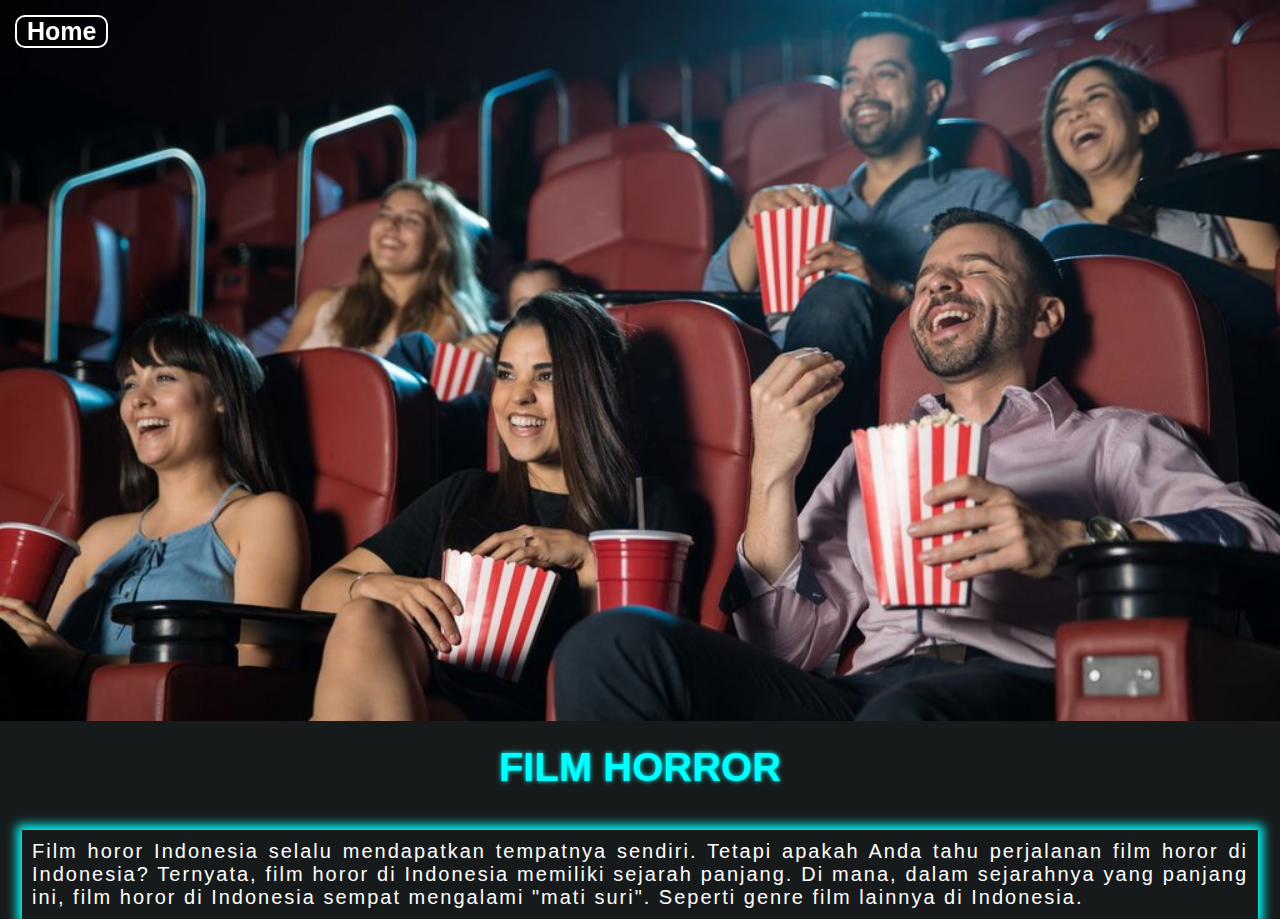
<file: tugas3amelia/halaman2.html>
<!DOCTYPE html>
<html lang="en">
  <head>
    <meta charset="UTF-8" />
    <meta http-equiv="X-UA-Compatible" content="IE=edge" />
    <meta name="viewport" content="width=device-width, initial-scale=1.0" />
    <title>sejarah</title>
    <link rel="stylesheet" type="text/css" href="style2.css" />
  </head>
  <body>
    <div class="bar"><a href="./index.html">Home</a></div>

    <header>
      <div class="isi">
        <div class="poto">
          <img src="ilustrasi-nonton-bioskop-istock---1_ratio-16x9.jpg" width="100%" height="600%" />
          <h1>FILM HORROR</h1>
          <p>
            Film horor Indonesia selalu mendapatkan tempatnya sendiri. Tetapi apakah Anda tahu perjalanan film horor di Indonesia? Ternyata, film horor di Indonesia memiliki sejarah panjang. Di mana, dalam sejarahnya yang panjang ini, film horor di Indonesia sempat mengalami "mati suri". Seperti genre film lainnya di Indonesia.
          </p>
        </div>
      </div>
    </header>
  </body>
</html>
</file>
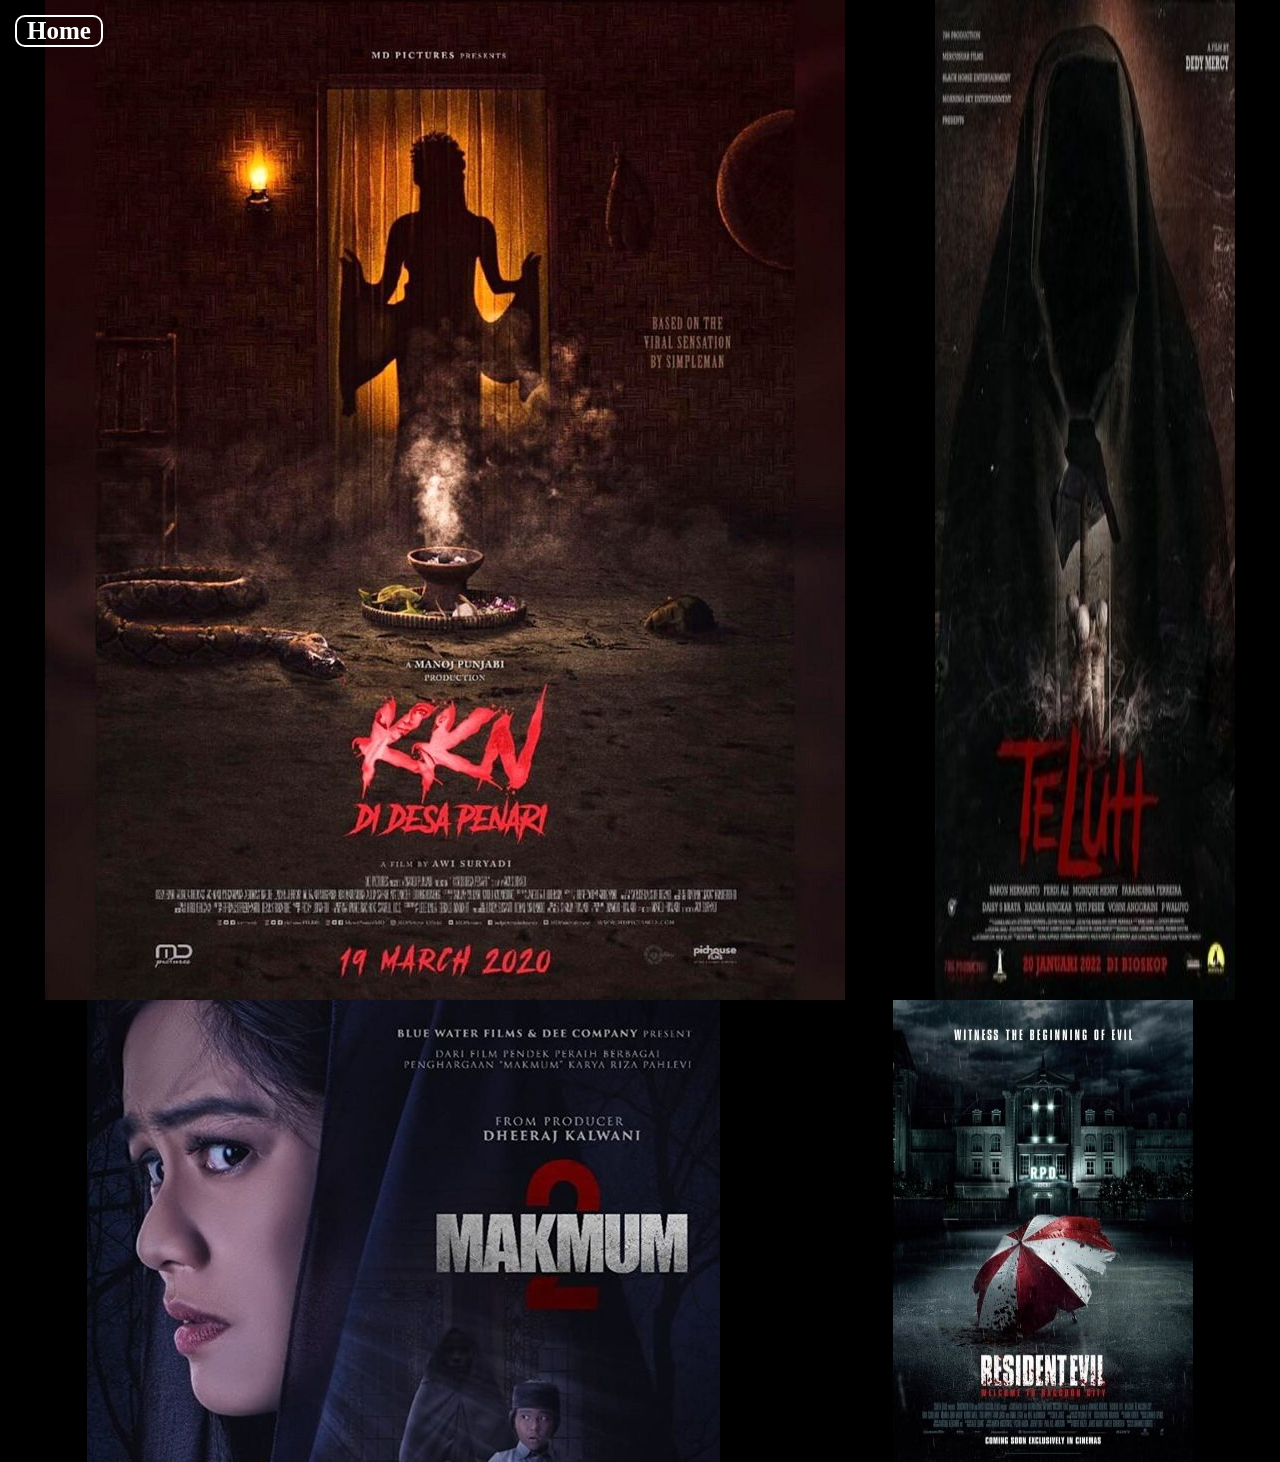
<file: tugas3amelia/halaman3.html>
<!DOCTYPE html>
<html lang="en">
  <head>
    <meta charset="UTF-8" />
    <meta http-equiv="X-UA-Compatible" content="IE=edge" />
    <meta name="viewport" content="width=device-width, initial-scale=1.0" />
    <title>galery horror</title>
    <link rel="stylesheet" type="text/css" href="style3.css" />
  </head>
  <body>
    <div class="bar"><a href="./index.html">Home</a></div>
    <div class="galery">
      <img src="kkn-1.jpg" alt="" />
      <img src="teluh.jpg" alt="" />
      <img src="makmum.jpg" alt="" />
      <img src="resident-evil.jpg" alt="" />
    </div>
  </body>
</html>
</file>
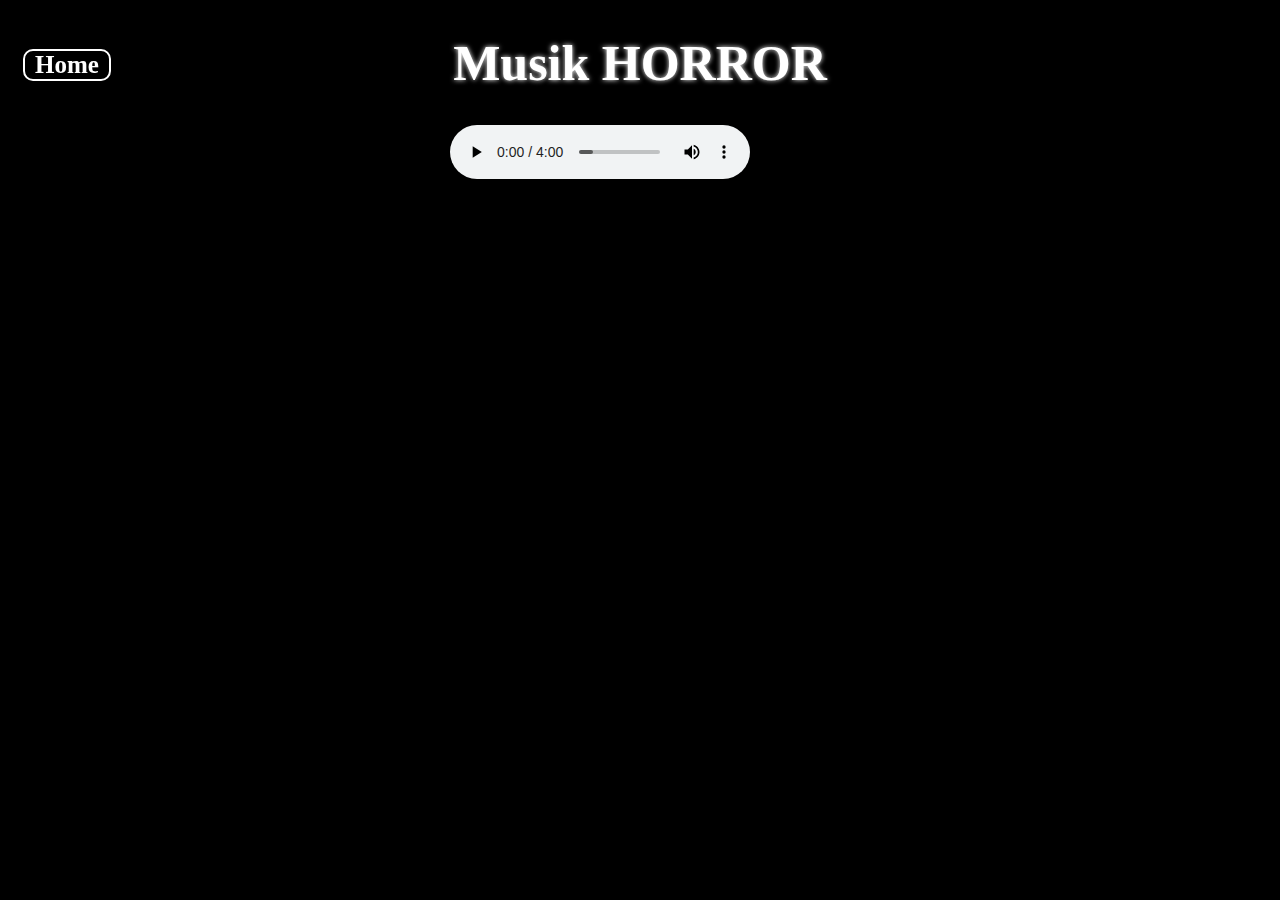
<file: tugas3amelia/halaman5.html>
<!DOCTYPE html>
<html lang="en">
  <head>
    <meta charset="UTF-8" />
    <meta http-equiv="X-UA-Compatible" content="IE=edge" />
    <meta name="viewport" content="width=device-width, initial-scale=1.0" />
    <style>
      body {
        background-color: black;
      }

      .bar {
        position: fixed;
        z-index: 999;
        margin: 15px;
      }
      .bar a {
        border: 2px solid rgb(255, 255, 255);
        padding: 0 10px;
        display: block;
        font-size: 25px;
        font-weight: bold;
        border-radius: 10px;
        color: rgb(255, 255, 255);
        text-decoration: none;
      }
      .bar a:hover {
        background-color: rgb(255, 255, 255);
        color: rgb(133, 133, 133);
      }
      .audio {
        margin-left: 35%;
      }
      h1 {
        text-align: center;
        font-size: 50px;
        color: rgb(255, 255, 255);
        text-shadow: 0 0 5px rgb(255, 255, 255);
      }
    </style>

    <title>audio</title>
  </head>
  <body>
    <div class="bar"><a href="./index.html">Home</a></div>
    <h1>Musik HORROR</h1>

    <audio class="audio" controls>
      <source src="y2mate.com - horror sound effect.mp3" type="audio/mpeg" />
    </audio>
  </body>
</html>
</file>
<file: tugas3amelia/style2.css>
* {
  margin: 0%;
  padding: 0%;
  font-family: sans-serif;
}
body {
  background-color: rgb(23, 26, 26);
  height: 100vh;
  background-size: cover;
  background-position: center;
}
.bar {
  position: fixed;
  z-index: 999;
  margin: 15px;
}
.bar a {
  border: 2px solid rgb(255, 255, 255);
  padding: 0 10px;
  display: block;
  font-size: 25px;
  font-weight: bold;
  border-radius: 10px;
  color: rgb(255, 255, 255);
  text-decoration: none;
}
.bar a:hover {
  background-color: rgb(255, 255, 255);
  color: rgb(133, 133, 133);
}
ul {
  float: right;
  margin-top: 35px;
}
ul li {
  display: block;
}
.isi h1 {
  color: aqua;
  text-align: center;
  padding: 20px;
  font-size: 40px;
  text-shadow: 0 0 5px aqua;
}
.isi p {
  width: 95%;
  margin: auto;
  font-size: 20px;
  color: white;
  margin-top: 20px;
  box-shadow: 0 0 10px 5px aqua;
  padding: 10px;
  letter-spacing: 2px;
  text-align: justify;
  margin-bottom: 20px;
}
</file>
<file: tugas3amelia/style3.css>
* {
  margin: 0%;
  padding: 0%;
  font-size: sans-serif;
}
body {
  background-color: black;
  height: 100vh;
}
.bar {
  position: fixed;
  z-index: 999;
  margin: 15px;
}
.bar a {
  border: 2px solid rgb(255, 255, 255);
  padding: 0 10px;
  display: block;
  font-size: 25px;
  font-weight: bold;
  border-radius: 10px;
  color: rgb(255, 255, 255);
  text-decoration: none;
}
.bar a:hover {
  background-color: rgb(255, 255, 255);
  color: rgb(133, 133, 133);
}
.galery {
  width: 100%;
  display: flex;
  justify-content: space-around;
  flex-wrap: wrap;
}
</file>
